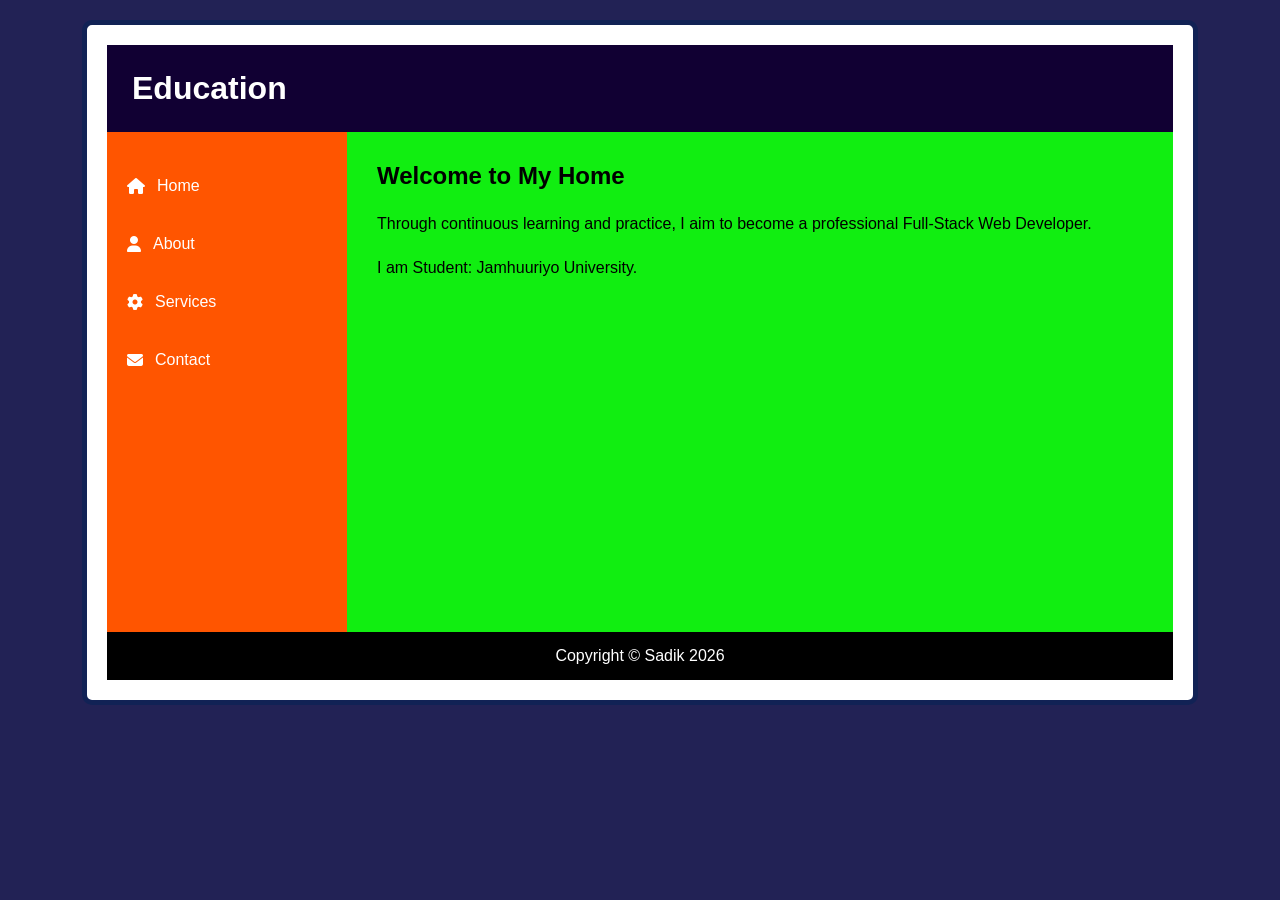
<file: index.html>
<!DOCTYPE html>
<html lang="en">
<head>
  <meta charset="UTF-8">
  <meta name="viewport"
  content="width=device-width, initial-scale=1.0">

  <title>Two Column Layout</title>
  <link rel="stylesheet" href="style.css">
  <link rel="stylesheet"
  href="https://cdnjs.cloudflare.com/ajax/libs/font-awesome/6.5.1/css/all.min.css">

</head>

<body id="Home">

<div class="wrapper">

  <!-- HEADER -->
  <header>
    <h1>Education</h1>
  </header>
  <div class="content">

    <!-- NAVIGATION -->
    <nav>

      <ul>

        <li>
          <a href="index.html">
            <i class="fa-solid fa-house"></i>
            Home
          </a>
        </li>

        <li>
          <a href="about.html">
            <i class="fa-solid fa-user"></i>
            About
          </a>
        </li>

        <li>
          <a href="service.html">
            <i class="fa-solid fa-gear"></i>
            Services
          </a>
        </li>

        <li>

        <li>
          <a href="contact.html">
            <i class="fa-solid fa-envelope"></i>
            Contact
          </a>
        </li>

      </ul>

    </nav>

    <!-- MAIN -->
    <main>

      <h2>Welcome to My Home</h2>

      <p>
      Through continuous learning and practice, I aim to become a professional Full-Stack Web Developer.
  </p>
      </p>

      <p>
        I am Student: Jamhuuriyo University.
      </p>

    </main>

  </div>

  <!-- FOOTER -->
  <footer>

    <p>
      Copyright © Sadik 2026
    </p>

  </footer>

</div>

</body>
</html>
</file>
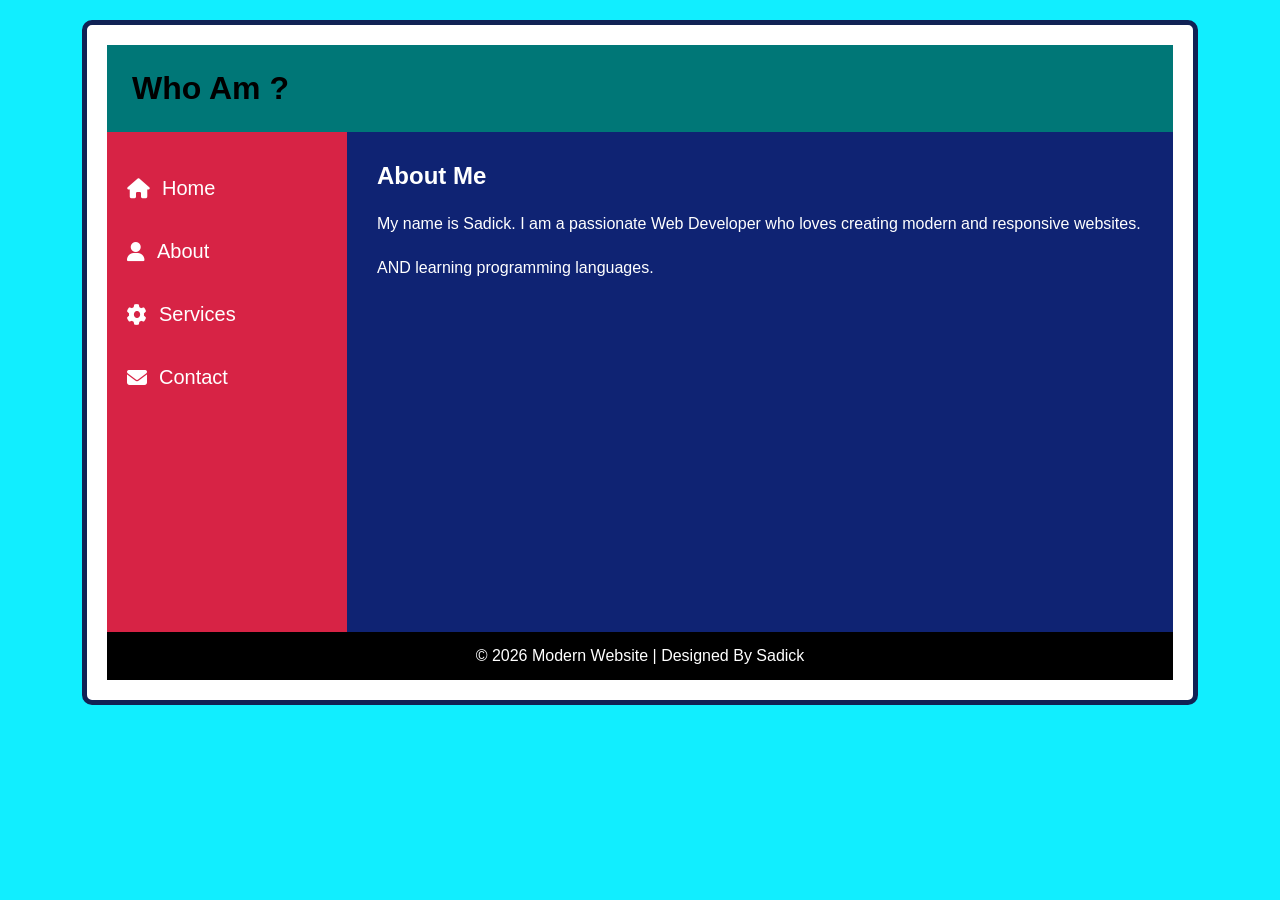
<file: about.html>
<!DOCTYPE html>
<html lang="en">
<head>
  <meta charset="UTF-8">

  <meta name="viewport"
  content="width=device-width, initial-scale=1.0">

  <title>Design</title>

  <!-- CSS -->
  <link rel="stylesheet" href="style.css">
  <link rel="stylesheet"
  href="https://cdnjs.cloudflare.com/ajax/libs/font-awesome/6.5.1/css/all.min.css">
</head>

<body class="gold">

<!-- WRAPPER -->
<div class="wrapper">

  <!-- HEADER -->
  <header id="header">

      <h1>Who Am ?</h1>
</header>
  <div class="content">

    <!-- NAVIGATION -->
    <nav id="navbar">

      <ul>

        <li>
          <a href="index.html" >
            <i class="fa-solid fa-house"></i>
            Home
          </a>
        </li>

        <li>
          <a href="about.html">
            <i class="fa-solid fa-user"></i>
            About
          </a>
        </li>

        <li>
          <a href="service.html">
            <i class="fa-solid fa-gear"></i>
            Services
          </a>
        </li>

        <li>
          <a href="contact.html">
            <i class="fa-solid fa-envelope"></i>
            Contact
          </a>
        </li>

      </ul>

    </nav>

    <!-- MAIN -->
    <main class="main">

      <section class="hero">

        <h2>About Me</h2>

        <p>
        My name is Sadick. I am a passionate Web Developer who loves creating modern and responsive websites.
        </p>
        <p>AND learning programming languages.</p>

      </section>

    </main>

  </div>

  <!-- FOOTER -->
  <footer>

    <p>
      © 2026 Modern Website | Designed By Sadick
    </p>

  </footer>

</div>

</body>
</html>
</file>
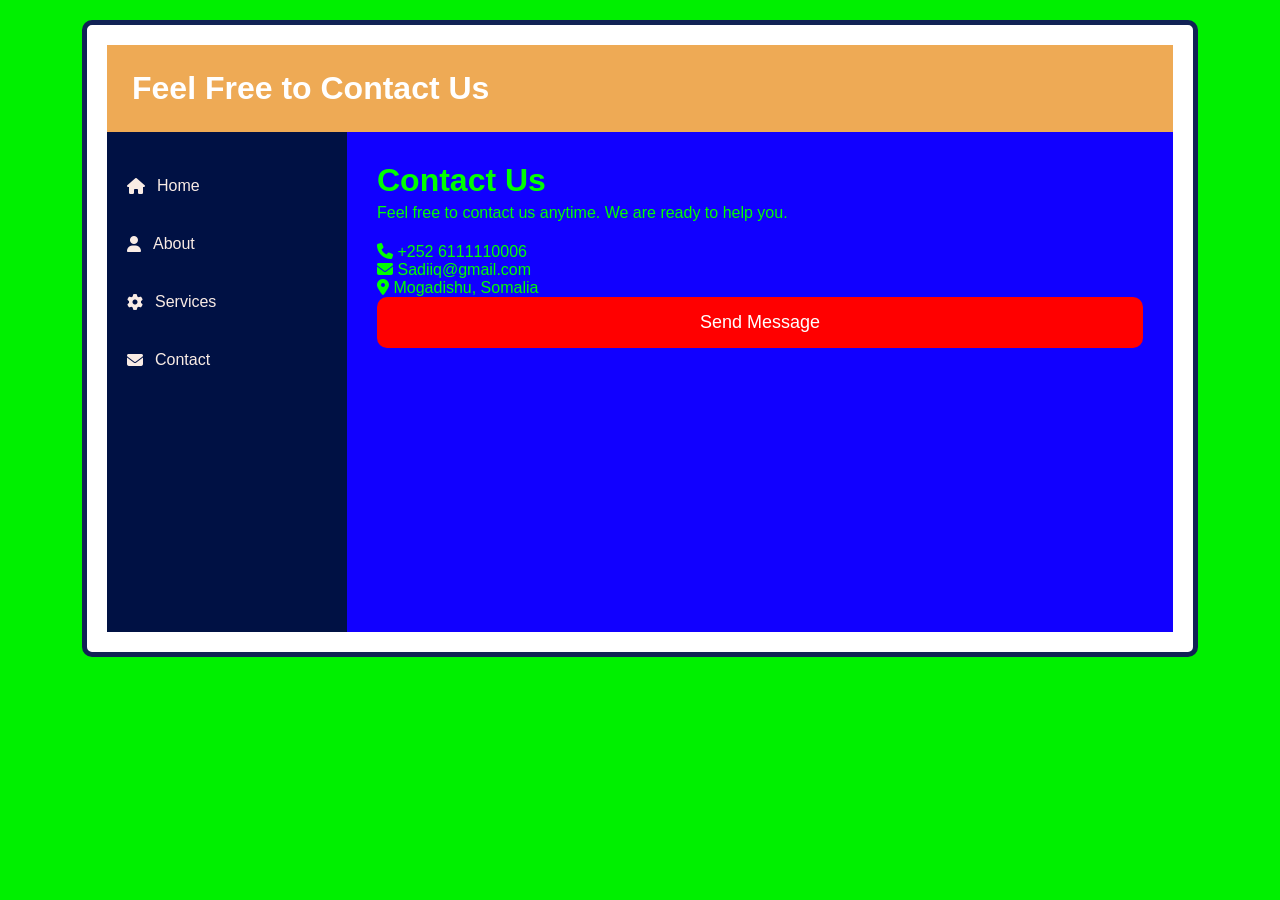
<file: contact.html>
<!DOCTYPE html>
<html lang="en">
<head>
  <meta charset="UTF-8">
  <meta name="viewport"
  content="width=device-width, initial-scale=1.0">

  <title>Two Column Layout</title>
  <link rel="stylesheet" href="style.css">
  <!-- ICONS -->
  <link rel="stylesheet"
  href="https://cdnjs.cloudflare.com/ajax/libs/font-awesome/6.5.1/css/all.min.css">

</head>

<body class="body6">

<div class="wrapper">

  <!-- HEADER -->
  <header class="head6">
    <h1>Feel Free to Contact Us</h1>
  </header>
  <div class="content">

    <!-- NAVIGATION -->
    <nav class="nav6">

      <ul>

        <li>
          <a href="index.html">
            <i class="fa-solid fa-house"></i>
            Home
          </a>
        </li>

        <li>
          <a href="about.html">
            <i class="fa-solid fa-user"></i>
            About
          </a>
        </li>

        <li>
          <a href="service.html">
            <i class="fa-solid fa-gear"></i>
            Services
          </a>
        </li>

        <li>
          <a href="contact.html">
            <i class="fa-solid fa-envelope"></i>
            Contact
          </a>
        </li>

      </ul>

    </nav>

    <!-- MAIN -->
    <main class="main6">
  <div class="main6">

    <h1>Contact Us</h1>

    <p>
      Feel free to contact us anytime.
      We are ready to help you.
    </p>

    <div class="info-box">
      <i class="fa-solid fa-phone"></i>
      <span>+252 6111110006 </span>
    </div>

    <div class="info-box">
      <i class="fa-solid fa-envelope"></i>
      <span>Sadiiq@gmail.com</span>
    </div>

    <div class="info-box">
      <i class="fa-solid fa-location-dot"></i>
      <span>Mogadishu, Somalia</span>
    </div>

  </div>
    <button>Send Message</button>


</div>

</body>
</html>
</file>
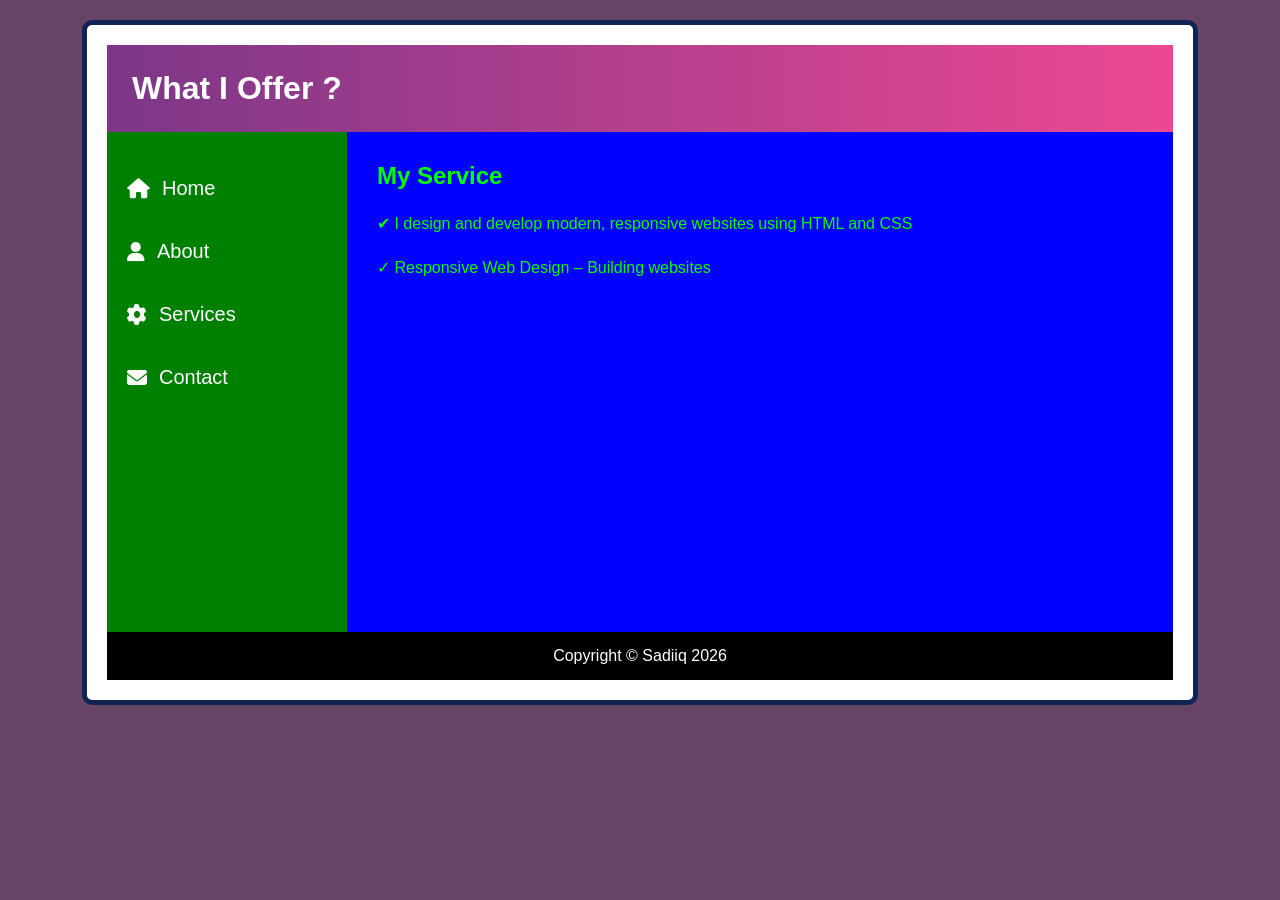
<file: service.html>
<!DOCTYPE html>
<html lang="en">
<head>
  <meta charset="UTF-8">
  <meta name="viewport"
  content="width=device-width, initial-scale=1.0">

  <title>Two Column Layout</title>
  <link rel="stylesheet" href="style.css">
  <link rel="stylesheet"
  href="https://cdnjs.cloudflare.com/ajax/libs/font-awesome/6.5.1/css/all.min.css">

</head>

<body id="body5">

<div class="wrapper">

  <!-- HEADER -->
  <header class="header5">
    <h1>What I Offer ? </h1>
  </header>
  <div class="content">

    <!-- NAVIGATION -->
    <nav class="serv">

      <ul>

        <li>
          <a href="index.html">
            <i class="fa-solid fa-house"></i>
            Home
          </a>
        </li>

        <li>
          <a href="about.html">
            <i class="fa-solid fa-user"></i>
            About
          </a>
        </li>

        <li>
          <a href="service.html">
            <i class="fa-solid fa-gear"></i>
            Services
          </a>
        </li>

        <li>

        <li>
          <a href="contact.html">
            <i class="fa-solid fa-envelope"></i>
            Contact
          </a>
        </li>

      </ul>

    </nav>

    <!-- MAIN -->
    <main class="main5">

      <h2> My Service</h2>

      <p>
      ✔ I design and develop modern, responsive websites using HTML and CSS
      </p>
      <p> ✓ Responsive Web Design – Building websites</p>

    </main>

  </div>

  <!-- FOOTER -->
  <footer>

    <p>
      Copyright © Sadiiq 2026
    </p>
  </footer>

</div>

</body>
</html>
</file>
<file: style.css>
*{
  margin:0;
  padding:0;
  box-sizing:border-box;
}

body{
  background:#225;
  font-family:Arial;
  padding:20px;
}
.gold{
  background: #1ef;
}
#body5{
  background: #654466;
}
.body6{
background: #00F000;
}
/* WRAPPER */

.wrapper{
  background: white;
  padding: 20px;
  width:90%;
  margin:auto;
  border: solid 5px #125;
  border-radius:10px;
  /*overflow:hidden; */
}

/* HEADER */

header{
background: #103;
color: white;
  padding:25px;
}

header h1{
  color:#fff;
}
#header{
  background: #077;
  &#header h1{color: #000;
  }
}
.header5 {
  background:linear-gradient(to right,#7c3788,#ec4892);
  color: white;
}
.head6{
  background:#ea5;
  color: #000;
}

/* CONTENT */

.content{
  display:flex;
  min-height:500px;
}

/* NAV */

nav{
  width:240px;
  background: #f50;
  padding-top:20px;
}

nav ul{
  list-style:none;
}

nav ul li{
  margin:10px 0;
}

nav ul li a{
  color: #fff;
  text-decoration:none;

  display:flex;
  align-items:center;

  gap:12px;

  padding:15px 20px;

  transition:0.3s;
}

nav ul li a:hover{
  background:#2563eb;
  padding-left:30px;
}
#navbar{
background: #D72345;  
&#navbar ul li a{
  color: #fff;
  font-size: 20px;
}
}
.serv{
  background: green;
  &.serv ul li a{
    color: #fff;
    font-size: 20px;
  }
}
.nav6{
  background: #014;
  &.nav6 ul li a{
    color: #F9ECE5;
  }
}

/* MAIN */

main{
  flex:1;
  padding:30px;
  background: #1e1;
  color: #000;
}

main h2{
  margin-bottom:20px;
}

main p{
  line-height:1.8;
  margin-bottom:15px;
}
.main{
  background: #0f2373;
  color: #fff;
}
.main5{background:#00f;
  color: #0f0;
}
.main6{
  background: #10f;
  color: #0f0;
}
.contact-form{
  flex:1;
  padding:40px;
}

.contact-form h2{
  margin-bottom:20px;
  color:#0f172a;
}

.input-box{
  margin-bottom:20px;
}

/* FOOTER */

footer{
  background:#000000;
  color: #fff;
  text-align:center;
  padding:15px;
}
button{
  width:100%;
  padding:15px;
  border:none;
  border-radius:10px;
  background: red;
  color: white;
  font-size: 18px;
  cursor: pointer;
  transition:0.3s;
}

button:hover{
  background:#0f172a;
}
@media(max-width:768px){

.content{
  /*flex-direction:column;*/
}

nav{
  width:100%;
}

}
</file>
